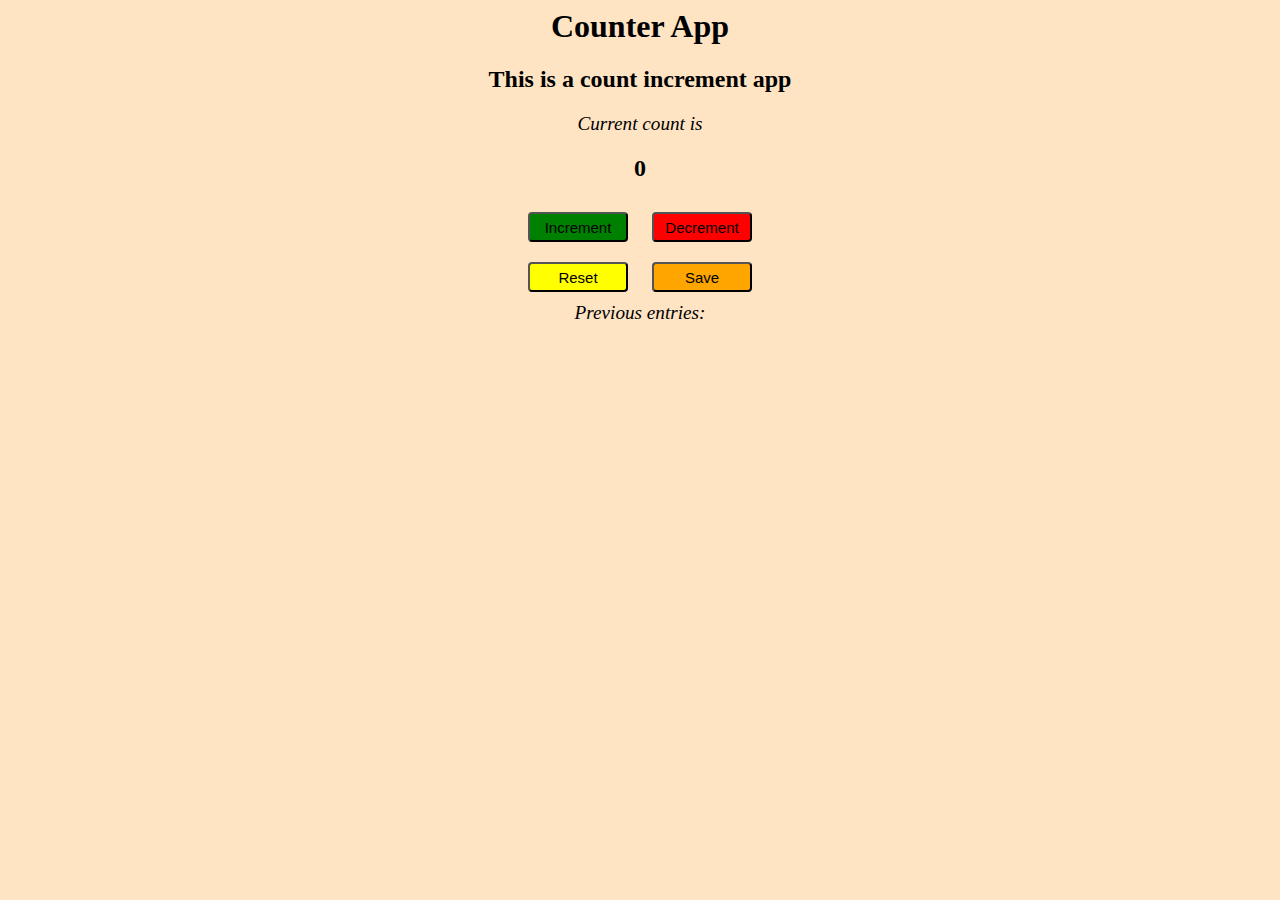
<file: counter app/index.html>
<html>

<head>
    <h1>Counter App</h1>
</head>
<link rel="stylesheet" href="style.css">

<body>
    <h2>This is a count increment app</h2>
    <p>Current count is</p>
    <h2 id="counter">0</h2>
    <button id="increment" onclick="increment()">Increment</button>
    <button id="decrement" onclick="decrement()">Decrement</button><br>
    <button id="reset" onclick="reset()">Reset</button>
    <button id="save" onclick="save()">Save</button>
    <p id="saveEntries">Previous entries: </p>
    <script src="counter.js"></script>
</body>

</html>
</file>
<file: counter app/style.css>
body {
    text-align: center;
    display: block;
    flex-direction: column;
    justify-content: center;
    align-items: center;
    background-color: bisque;
}

p {
    font-style: italic;
    font-size: larger;
    margin: 0%;
}

button {
    height: 30px;
    width: 100px;
    font-size: 15px;
    margin: 10px;
    font-family: Verdana, Geneva, Tahoma, sans-serif;
}

#increment {
    background-color: green;
    border-radius: 4px 4px;
    padding: 0px;
}

#decrement {
    background-color: red;
    border-radius: 4px 4px;
}

#reset {
    background-color: yellow;
    border-radius: 4px 4px;

}

#save {
    background-color: orange;
    border-radius: 4px 4px;

}
</file>
